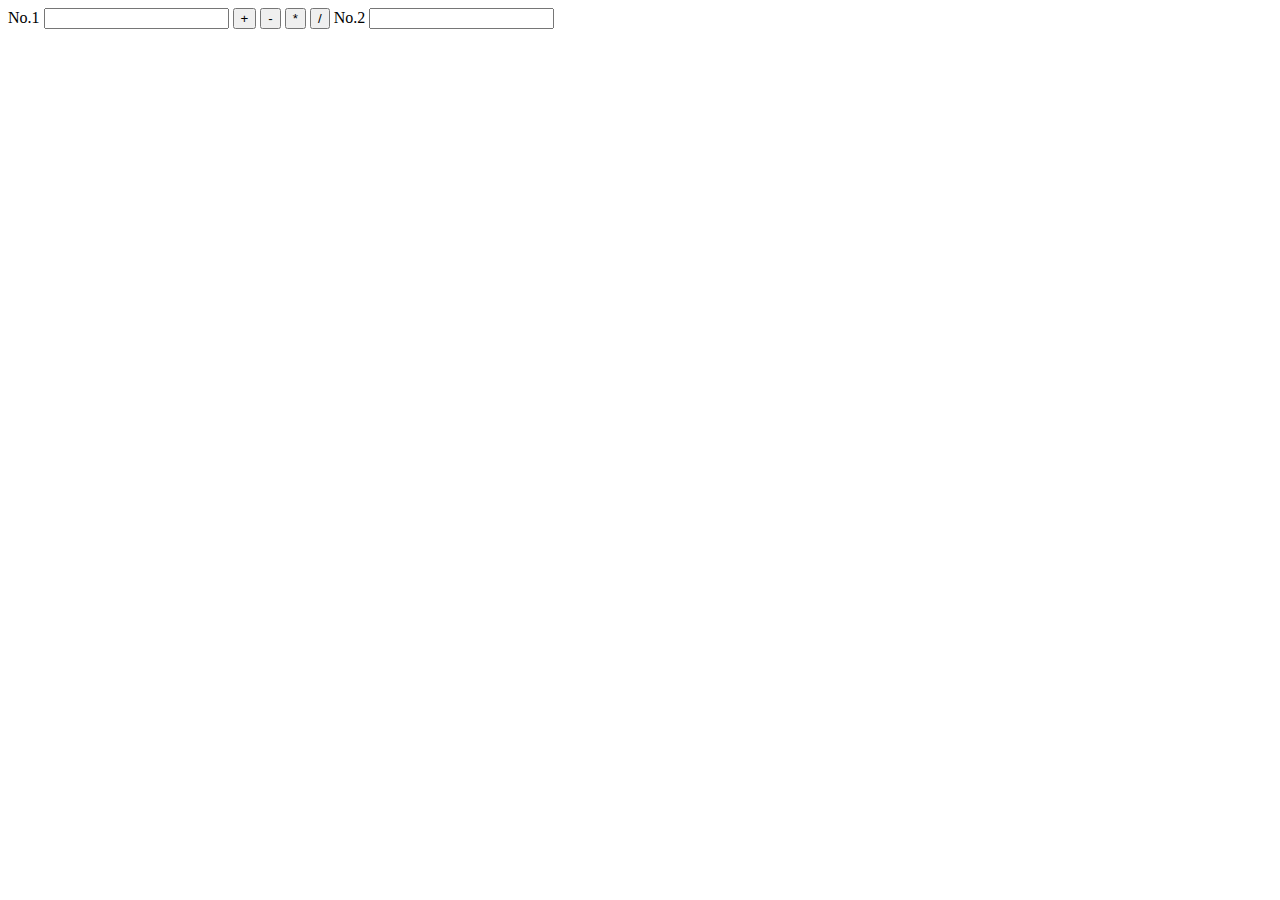
<file: quest-1/index.html>
<!DOCTYPE html>
<html lang="en">
<head>
    <meta charset="UTF-8">
    <meta http-equiv="X-UA-Compatible" content="IE=edge">
    <meta name="viewport" content="width=device-width, initial-scale=1.0">
    <title>Question-1</title>
</head>
<body>

    <label for="number-one" >
        No.1
        <input id="number-one" type="number"/>

    </label>
    
    
    

 <button id="add">+</button>

 <button id="subtract">-</button>

 <button id="multiply">*</button>

 <button id="divide">/</button>

 
 <label for="number-two">
    No.2
<input id="number-two"/>
</label>

 <div id="output"></div>



<script src="index.js" type="text/javascript"></script>
</body>
</html>
</file>
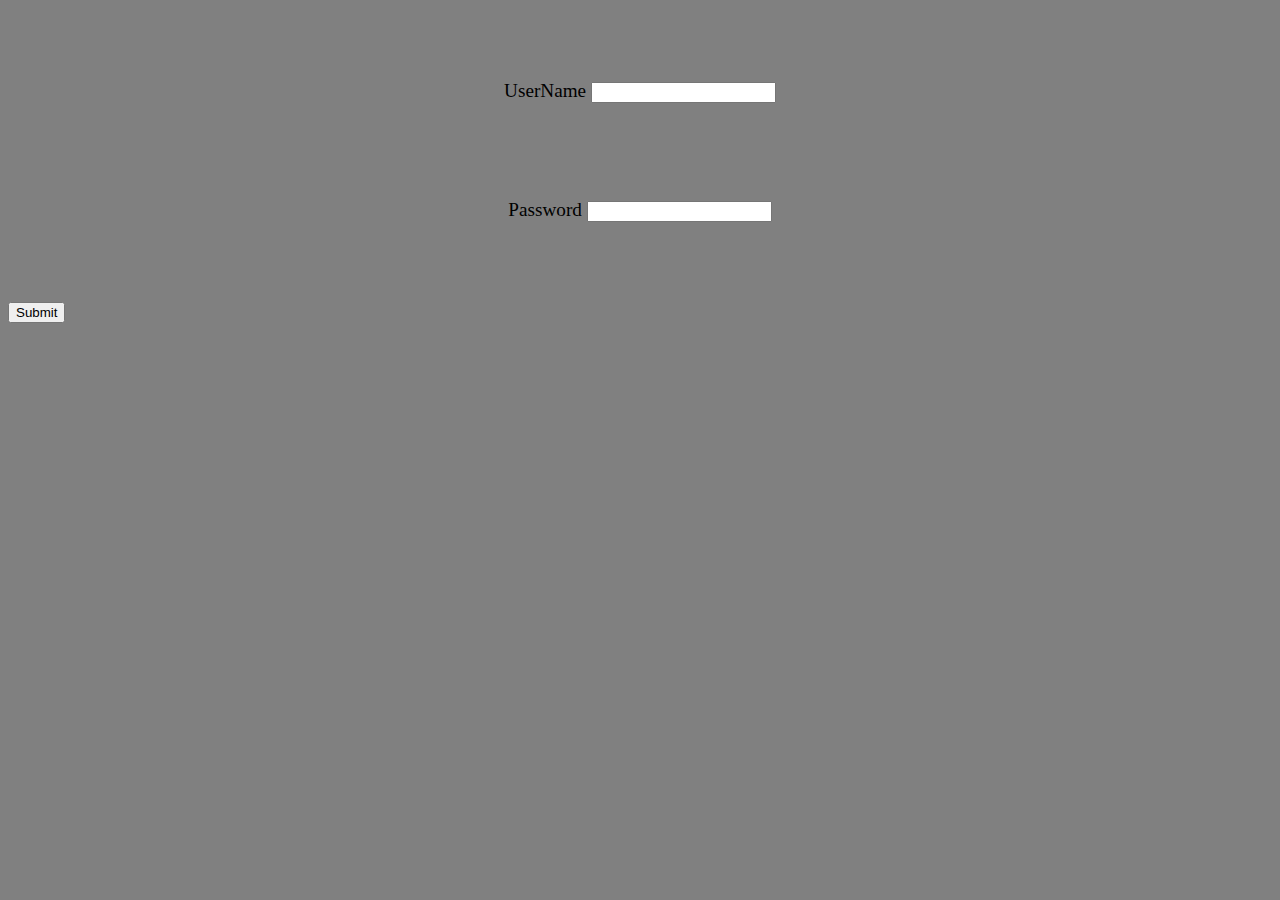
<file: quest-11/index.html>
<!DOCTYPE html>
<html lang="en">
<head>
    <meta charset="UTF-8">
    <meta http-equiv="X-UA-Compatible" content="IE=edge">
    <meta name="viewport" content="width=device-width, initial-scale=1.0">
    <title>Password-Check</title>
    <link href="style.css" rel="stylesheet">
</head>
<body>


    <label for="username">UserName 
        <input id="username" type="text">
    </label>
    
    
    <label for="password">Password
        <input id="password" >
    </label>
    
    <output id="output"></output>

    <button id="submit">Submit</button>

    <script src="index.js" type="text/javascript"></script>
</body>
</html>
</file>
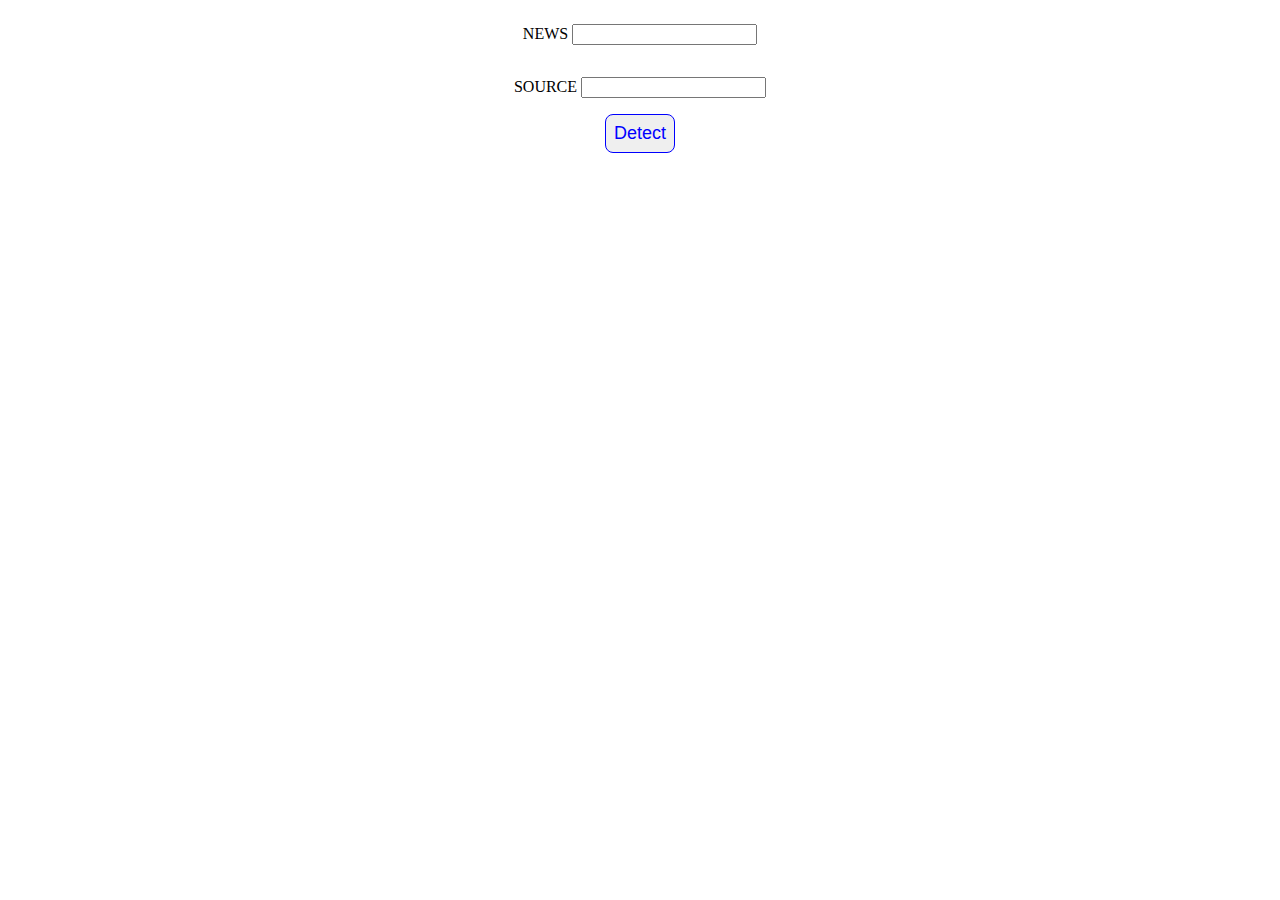
<file: quest-17/index.html>
<!DOCTYPE html>
<html lang="en">
<head>
    <meta charset="UTF-8">
    <meta http-equiv="X-UA-Compatible" content="IE=edge">
    <meta name="viewport" content="width=device-width, initial-scale=1.0">
    <title>Fake News Detector</title>
    <link href="style.css" rel="stylesheet">
</head>
<body>

<label for="news">NEWS
    <input id="news">
</label>

<label for="source">SOURCE
    <input id="source">
</label>


<button id="btn">Detect</button>

<h2 id="output"></h2>


    <script src="index.js" type="text/javascript"></script>

</body>
</html>
</file>
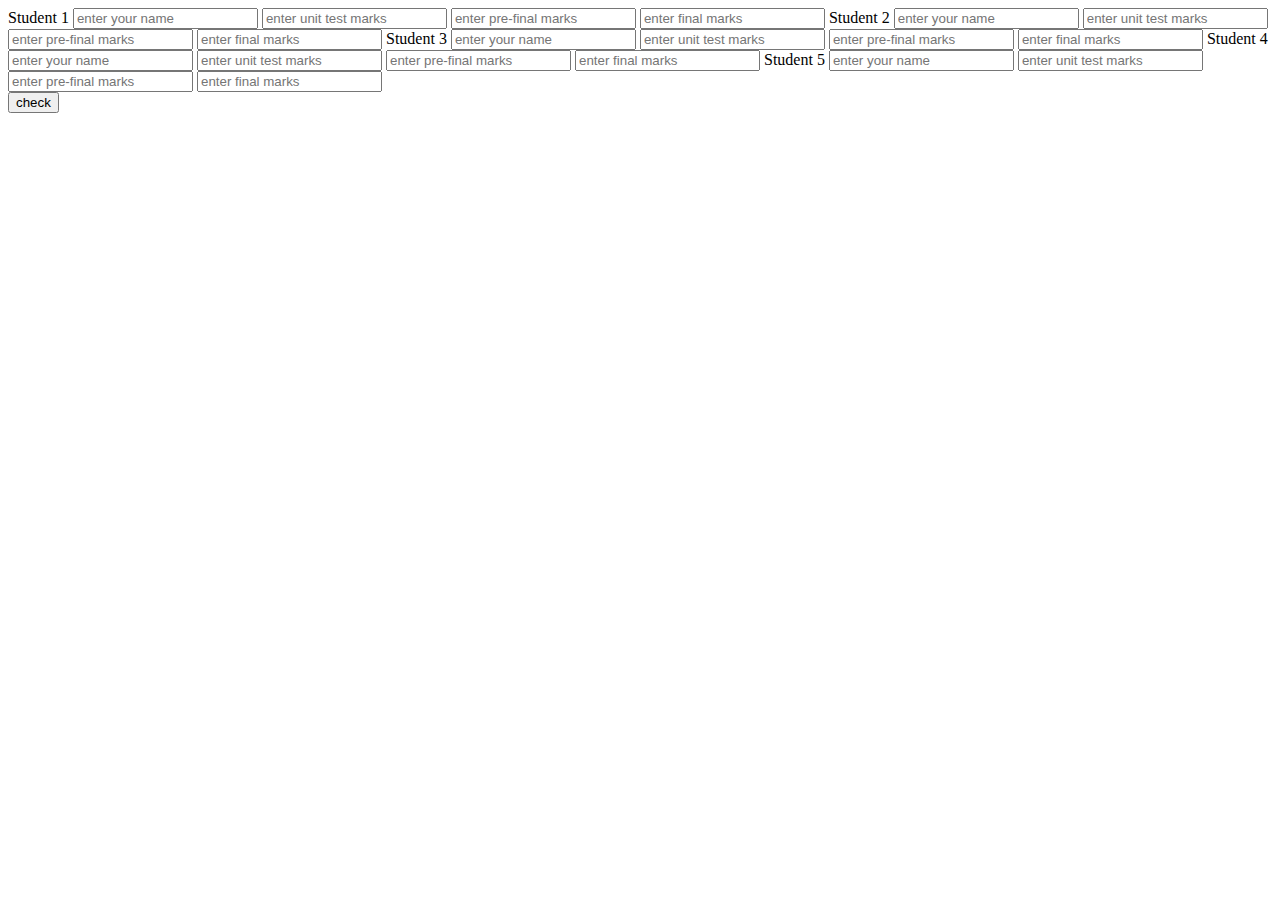
<file: quest-5/index.html>
<!DOCTYPE html>
<html lang="en">

<head>
    <meta charset="UTF-8">
    <meta http-equiv="X-UA-Compatible" content="IE=edge">
    <meta name="viewport" content="width=device-width, initial-scale=1.0">
    <title>Question-5</title>
    <link href="style.css" rel="stylesheet" />
</head>

<body>

    <form id="form">
    <labe>Student 1
        <input class="student-one" type="text" placeholder="enter your name">

        <input class="student-one" type="number" placeholder="enter unit test marks">

        <input class="student-one" type="number" placeholder="enter pre-final marks">

        <input class="student-one" type="number" placeholder="enter final marks">

    </labe>

    <labe>Student 2
        <input  class="student-two" type="text" placeholder="enter your name">
        <input class="student-two" type="number" placeholder="enter unit test marks">

        <input class="student-two" type="number" placeholder="enter pre-final marks">

        <input class="student-two" type="number" placeholder="enter final marks">
    </labe>

    <labe>Student 3
        <input  class="student-three" type="text" placeholder="enter your name">

        <input  class="student-three" type="number" placeholder="enter unit test marks">

        <input  class="student-three" type="number" placeholder="enter pre-final marks">

        <input class="student-three"  type="number" placeholder="enter final marks">
    </labe>

    <labe>Student 4
        <input  class="student-four" type="text" placeholder="enter your name">

        <input  class="student-four" type="number" placeholder="enter unit test marks">

        <input  class="student-four" type="number" placeholder="enter pre-final marks">

        <input  class="student-four" type="number" placeholder="enter final marks">
    </labe>

    <labe>Student 5

        <input  class="student-five" type="text" placeholder="enter your name">

        <input class="student-five" type="number" placeholder="enter unit test marks">

        <input class="student-five" type="number" placeholder="enter pre-final marks">

        <input class="student-five" type="number" placeholder="enter final marks">
    </labe>

  </form>

  <button id="check-button">check</button>

    <div id="output"></div>

    <script src="index.js" type="text/javascript"></script>

</body>

</html>
</file>
<file: quest-11/style.css>
body{

    background-color: grey;
    
}
label{

    display: block;
    font-size: larger;
    text-align: center;
    margin: 4rem;
    padding: 1rem 1rem;
    
}
</file>
<file: quest-17/style.css>
#btn{


padding: 0.5rem;
border:0.05rem solid ;
border-radius: 0.5rem;
border-color: blue;
font-size: large;
color: blue ;
margin: auto;
display: block;



}

label{

    margin: auto;
    display: block;
    text-align: center;
    padding: 1rem 1rem;
}
</file>
<file: quest-5/style.css>
label{

    display: block;
  margin-top: 3rem 1rem;
  padding: 3rem 3rem;
    
}
</file>
